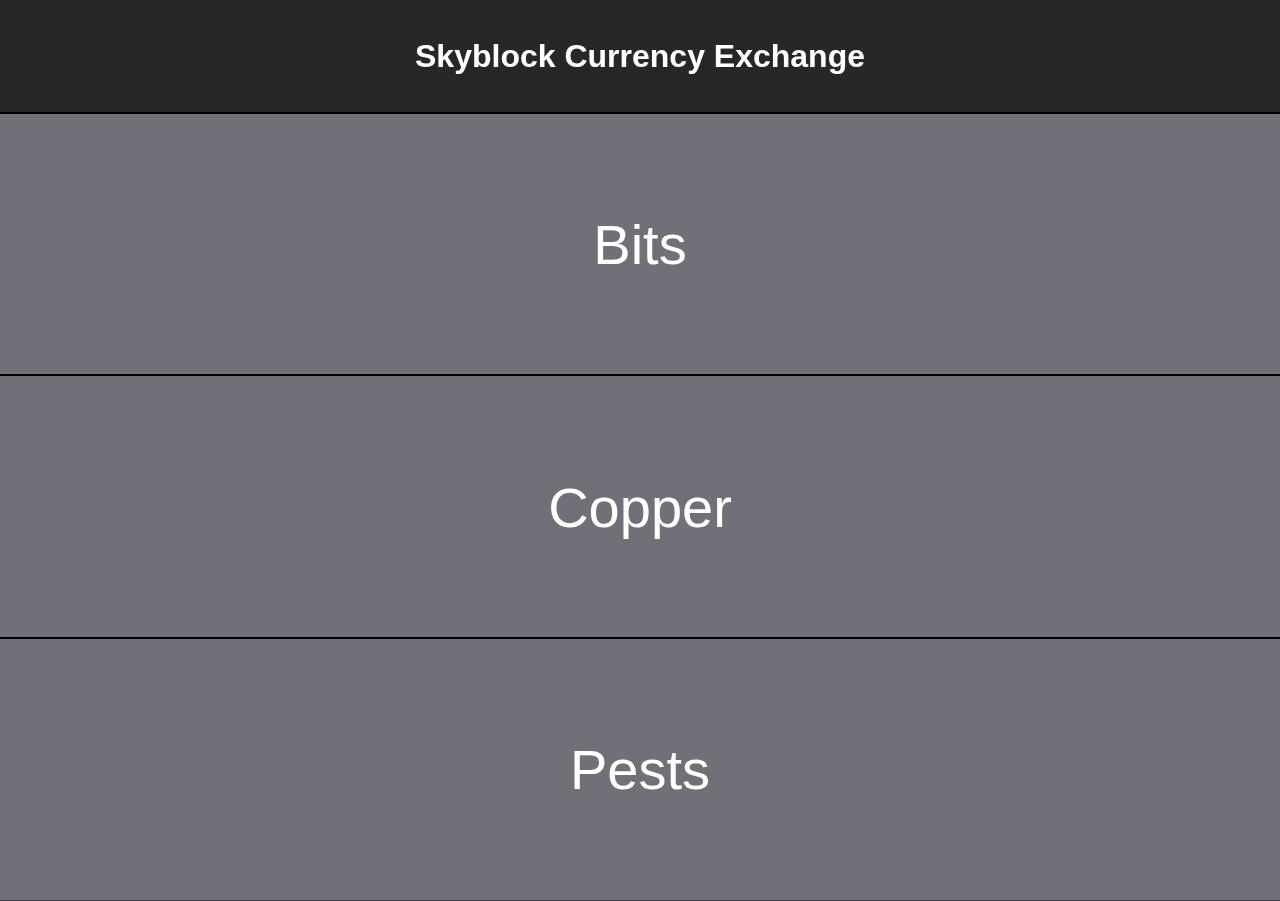
<file: index.html>
<!DOCTYPE html>
<html>
    <head>
        <title>Skyblock Currency Exchange</title>
        <link rel="stylesheet" href="sbce.css">
        <link rel="icon" href="images/Bits_Talisman.webp" type="image/webp">
    </head>
    <body class="body">
        <div class="header">
            <div class="subtitle">Skyblock Currency Exchange</div>
            <button class="resetButton" id="resetButton" onclick="resetAll()"> <-- Go Back</button>
        </div>
        <div class="selectionGrid" id="selectionGrid">
            <div class="bitsShop">
                <button class="bitsButton" id="bitsButton" onclick="updateData(1)">Bits</button>
            </div>
            <div class="copperShop">
                <button class="copperButton" id="copperButton" onclick="updateData(2)">Copper</button>
            </div>
            <div class="pestShop">
                <button class="pestButton" id="pestButton" onclick="updateData(3)">Pests</button>
            </div>
        </div>
        <div class="resultContainer" id="resCont">
            <table class="resultTable" id="results"></table>
        </div>
        <div class="loading" id="loading">Loading...</div>
        <div class="progressIndicator" id="progressIndicator">Checking Page 0/50...</div>
        <script src="sbce.js"></script>
    </body>
</html>
</file>
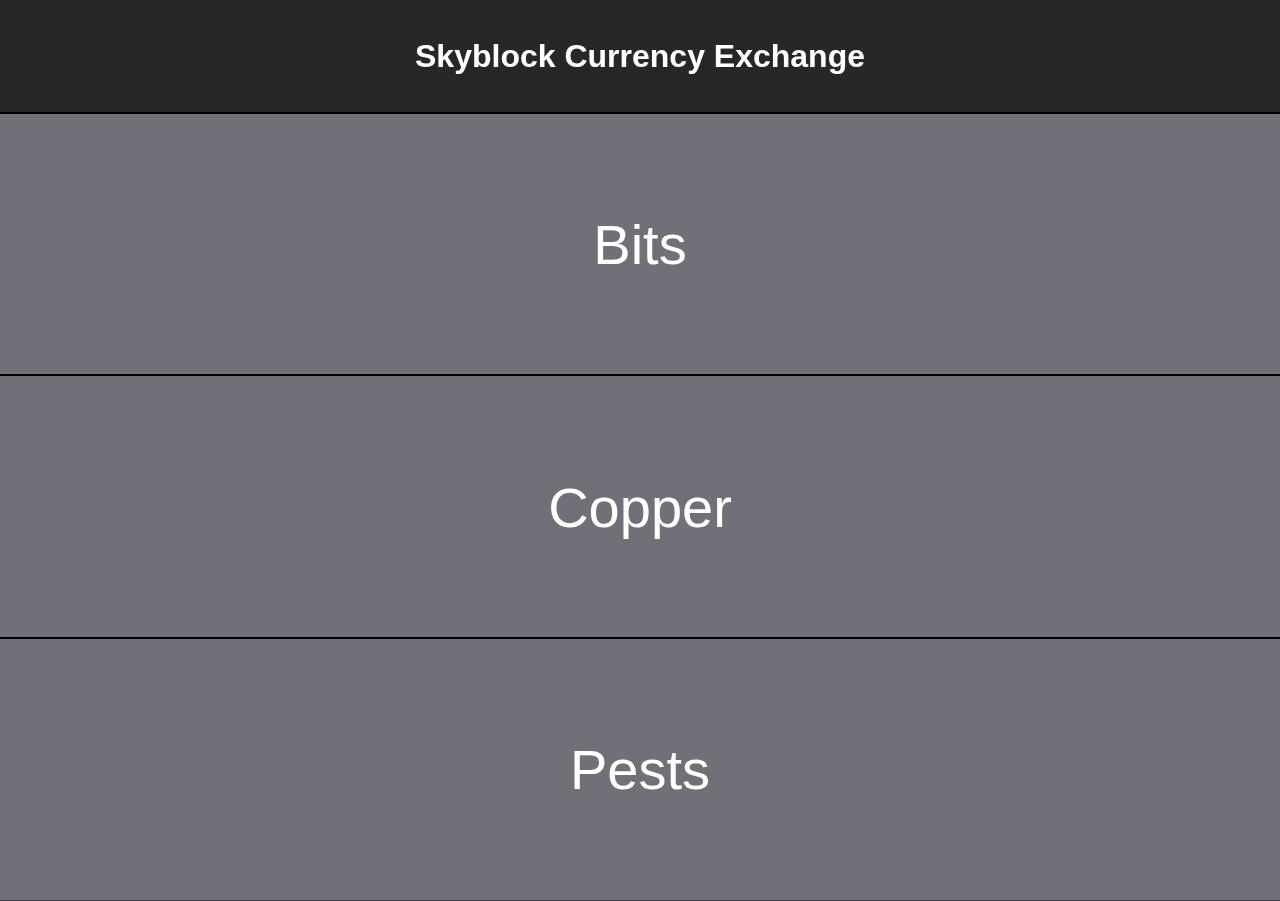
<file: sbce.html>
<!DOCTYPE html>
<html>
    <head>
        <title>Skyblock Currency Exchange</title>
        <link rel="stylesheet" href="sbce.css">
        <link rel="icon" href="images/Bits_Talisman.webp" type="image/webp">
    </head>
    <body class="body">
        <div class="header">
            <div class="subtitle">Skyblock Currency Exchange</div>
            <button class="resetButton" id="resetButton" onclick="resetAll()"> <-- Go Back</button>
        </div>
        <div class="selectionGrid" id="selectionGrid">
            <div class="bitsShop">
                <button class="bitsButton" id="bitsButton" onclick="updateData(1)">Bits</button>
            </div>
            <div class="copperShop">
                <button class="copperButton" id="copperButton" onclick="updateData(2)">Copper</button>
            </div>
            <div class="pestShop">
                <button class="pestButton" id="pestButton" onclick="updateData(3)">Pests</button>
            </div>
        </div>
        <div class="resultContainer" id="resCont">
            <table class="resultTable" id="results"></table>
        </div>
        <div class="loading" id="loading">Loading...</div>
        <div class="progressIndicator" id="progressIndicator">Checking Page 0/50...</div>
        <script src="sbce.js"></script>
    </body>
</html>
</file>
<file: sbce.css>
.body {
    font-family: Arial, Helvetica, sans-serif;
    margin: 0;
    background-color: rgba(35, 35, 48, 0.65);
}

.header {
    position: fixed;
    top: 0;
    left: 0;
    width: 100%;
    height: 12.5%;
    display: flex;
    align-items: center;
    background-color: rgba(0, 0, 0, 0.65);
    color: white;
}

.subtitle {
    position: absolute;
    left: 30%;
    right: 30%;
    width: 40%;
    text-align: center;
    font-size: 200%;
    font-weight: bold;
}

.selectionGrid {
    display: grid;
    position: absolute;
    top: 12.5%;
    height: 87.5%;
    width: 100%;
    grid-template-columns: 1fr;
    align-items: center;
}

.bitsShop, .copperShop, .pestShop {
    justify-self: center;
    width: 100%;
    height: 100%;
    border-top: 2px solid black;
    border-right: 2px solid black;
    border-left: 2px solid black;
}

.bitsButton, .copperButton, .pestButton {
    color: white;
    font-size: 350%;
    height: 100%;
    width: 100%;
    border: none;
    background-color: rgba(35, 35, 48, 0.65);
    cursor: pointer;
    opacity: 1;
    transition: .15s;
}

.bitsButton:hover, .copperButton:hover, .pestButton:hover {
    opacity: .75;
}

.bitsButton:active, .copperButton:active, .pestButton:active {
    transform: translateY(20px);
}

.resultTable {
    border: 1px solid;
    background-color: white;
    width: 100%;
    height: 100%;
    text-align: left;
}

.resultContainer {
    position: absolute;
    top: 12.5%;
    height: 87.5%;
    width: 100%;
    z-index: -100;
}

table {
    border-collapse: collapse;
    width: 100%;
  }

  th, td {
    border: 1px solid #ccc;
    padding: 10px 15px;
    text-align: left;
  }

  th {
    background-color: #f2f2f2;
  }

  tr:nth-child(even) {
    background-color: #fafafa;
  }

.loading {
    position: absolute;
    top: 45%;
    font-size: 200%;
    width: 100%;
    height: 50%;
    text-align: center;
    justify-self: center;
    z-index: 100;
    color: black;
    display: none;
}

.progressIndicator {
    position: absolute;
    color: black;
    font-size: 200%;
    bottom: 2%;
    right: 2%;
    width: 20%;
    height: 5%;
    z-index: 300;
    display: none;
}

.resetButton {
    color: white;
    border: 2px solid black;
    position: absolute;
    width: 15%;
    height: 40%;
    left: 2.5%;
    background-color: rgba(35, 35, 48);
    display: none;
    transition: 0.15s;
    opacity: 1;
}

.resetButton:hover {
    opacity: .85;
}

.resetButton:active {
    transform: translateY(4px);
}
</file>
